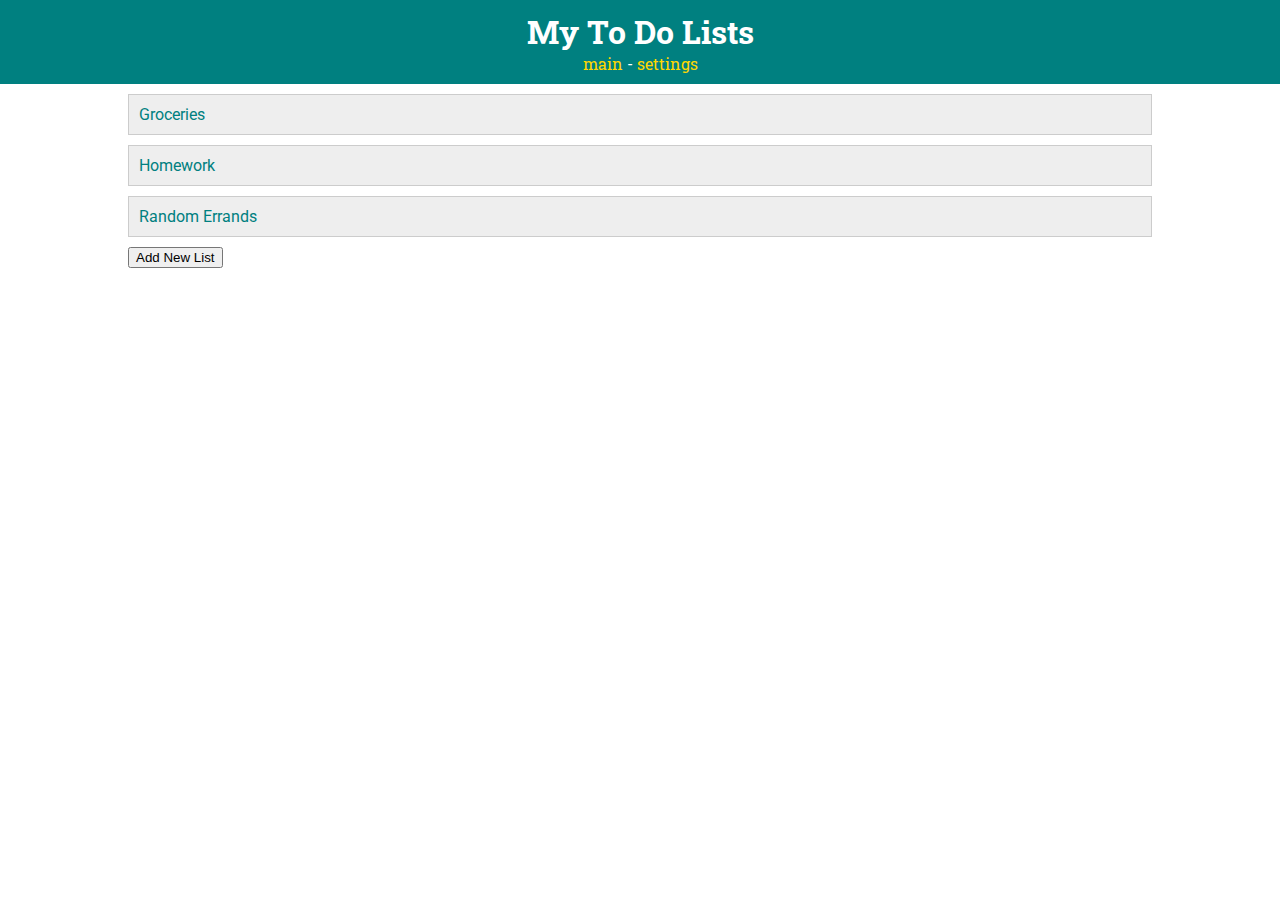
<file: week4_lab/index.html>
<!DOCTYPE html>
<html>
<head>
    <title>ToDo App</title>
    <meta charset="UTF-8">
    <!-- styles -->
    <link rel="stylesheet" type="text/css" href="style.css">
    <!-- fonts -->
    <link href="https://fonts.googleapis.com/css?family=Roboto|Roboto+Slab" rel="stylesheet">
    <!-- javascript -->
    <script src="main.js" type="text/javascript"></script>
</head>

<body>
    <header>
        <h1>My To Do Lists</h1>
        <nav>
            <a href="index.html">main</a> -
            <a href="settings.html">settings</a>
        </nav>
    </header>
    
    <div id="todo-lists">
        <div class="list">
            <a href="list.html">Groceries</a>
        </div>
    
        <div class="list">
           Homework
        </div>
    
        <div class="list">
           Random Errands
        </div>
        <button onclick="addNewList()">Add New List</button>
    </div>
    
</body>

</html>
</file>
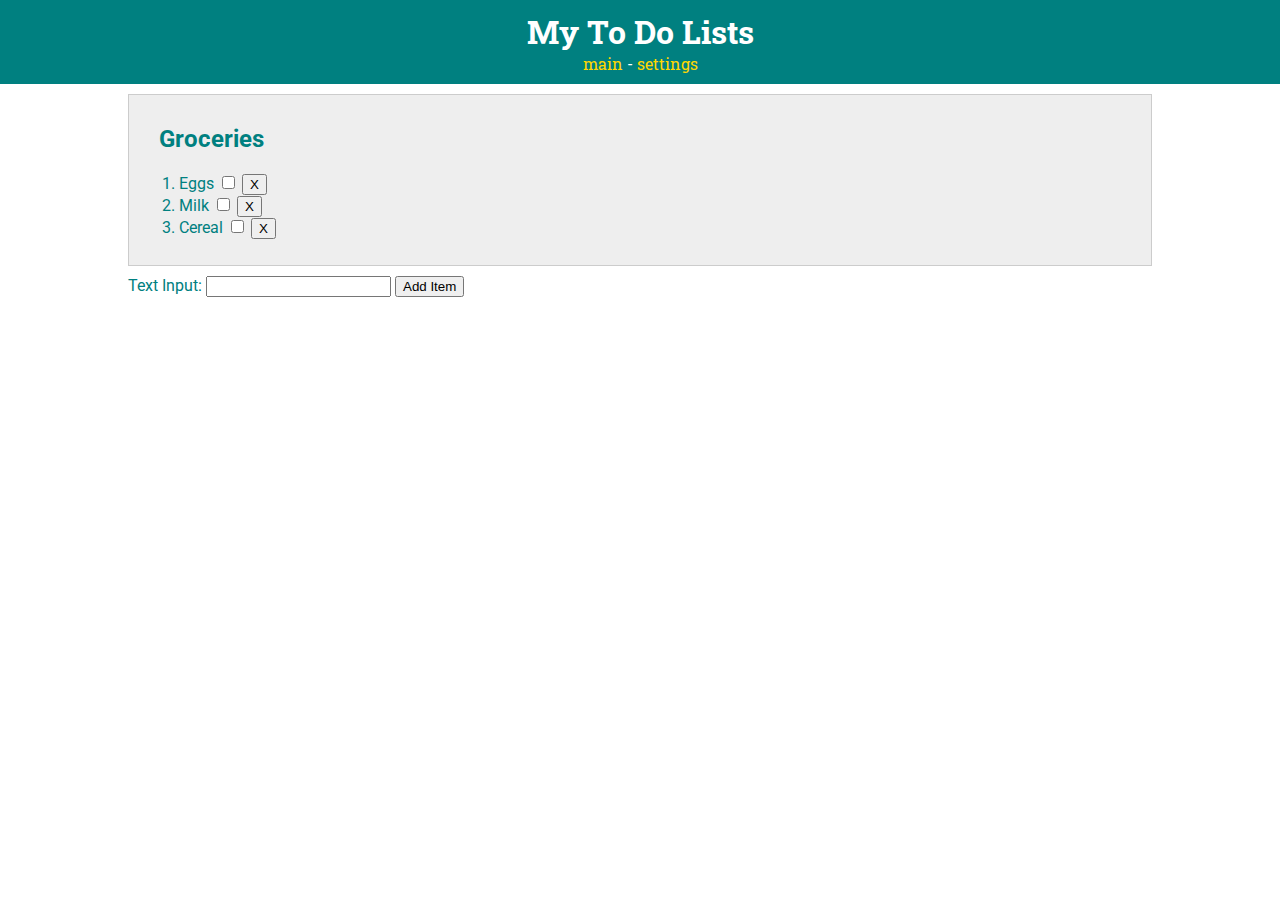
<file: week4_lab/list.html>
<!DOCTYPE html>
<html>
<head>
    <title>ToDo App</title>
    <meta charset="UTF-8">
    <!-- styles -->
    <link rel="stylesheet" type="text/css" href="style.css">
    <!-- fonts -->
    <link href="https://fonts.googleapis.com/css?family=Roboto|Roboto+Slab" rel="stylesheet">
    <!-- javascript -->
    <script src="main.js" type="text/javascript"></script>
</head>

<body>
    <header>
        <h1>My To Do Lists</h1>
        <nav>
            <a href="index.html">main</a> -
            <a href="settings.html">settings</a>
        </nav>
    </header>
    
    <div id="todo-lists">
        <div class="list">
            <h2 class="list-title">Groceries</h2>
            <ol id="grocery-list">
                <li>
                    <label for="check-eggs">Eggs</label>
                    <input id="check-eggs" type="checkbox" class="complete-item" onclick="completeListItem(this)">
                    <button class="delete-item"  onclick="deleteListItem(this.parentNode)">X</button>
                </li>
                <li>
                    <label for="check-milk">Milk</label>
                    <input id="check- milk" type="checkbox" class="complete-item" onclick="completeListItem(this)">
                    <button class="delete-item"  onclick="deleteListItem(this.parentNode)">X</button>
                </li>
                <li>
                    <label for="check-cereal">Cereal</label>
                    <input id="check-cereal" type="checkbox" class="complete-item" onclick="completeListItem(this)">
                    <button class="delete-item"  onclick="deleteListItem(this.parentNode)">X</button>
                </li>
            </ol>
    
        </div>
        <label for="text-input">Text Input:</label>
        <input id="text-input" type="text"></input>
        <button onclick="addListItem()">Add Item</button>
    </div>
    
    
</body>

</html>
</file>
<file: week4_lab/style.css>
body {
    margin: 0;
    color: teal;
    font-family: 'Roboto', sans-serif;
}

/*********** HEADER ************/

header {
    text-align: center;
    padding: 10px;
    background-color: teal;
    color: white;
    font-family: 'Roboto Slab', serif;
}

h1 {
    margin: 0;
}

header a {
    color: gold;
    text-decoration: none;
}

/*********** LISTS ************/
#todo-lists {
    margin: 0 auto;
    width: 80%;
    padding-top: 10px;
}

.list {
    padding: 10px;
    margin-bottom: 10px;
    background-color: #eeeeee;
    border: 1px solid #cccccc;
}

.list-title {
    margin-left: 20px;
}

.list a {
    color: teal;
    text-decoration: none;
}
</file>
